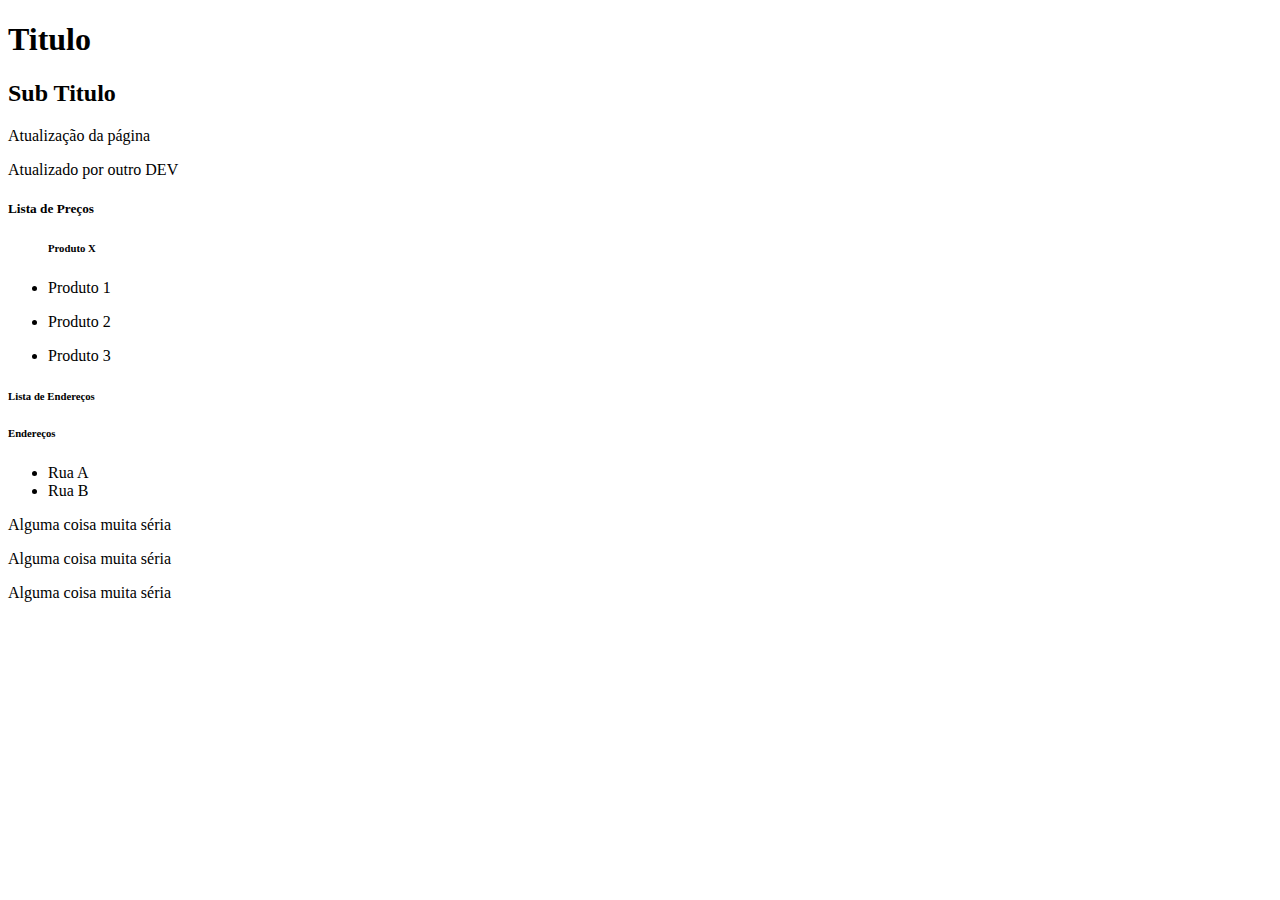
<file: index.html>
<!DOCTYPE html>
<html lang="en">
<head>
    <meta charset="UTF-8">
    <meta http-equiv="X-UA-Compatible" content="IE=edge">
    <meta name="viewport" content="width=device-width, initial-scale=1.0">
    <title>Document</title>
</head>
<body>
    <h1>Titulo</h1>
    <h2>Sub Titulo</h2>
    <p>Atualização da página</p>
    <p>Atualizado por outro DEV</p>
    <div>
        <h5>Lista de Preços</h5>
        <ul>
            <h6>Produto X</h6>
            <li><p>Produto 1</p></li>
            <li><p>Produto 2</p</li>
            <li><p>Produto 3</p</li>
        </ul>

    </div>
    <div>
        <h6>Lista de Endereços</h6>
        <h6>Endereços</h6>
        <ul>
            <li>Rua A</li>
            <li>Rua B</li>
        </ul>
    </div>
    <div>
        <p>Alguma coisa muita séria</p>
        <p>Alguma coisa muita séria</p>
        <p>Alguma coisa muita séria</p>
    </div>
</body>
</html>
</file>
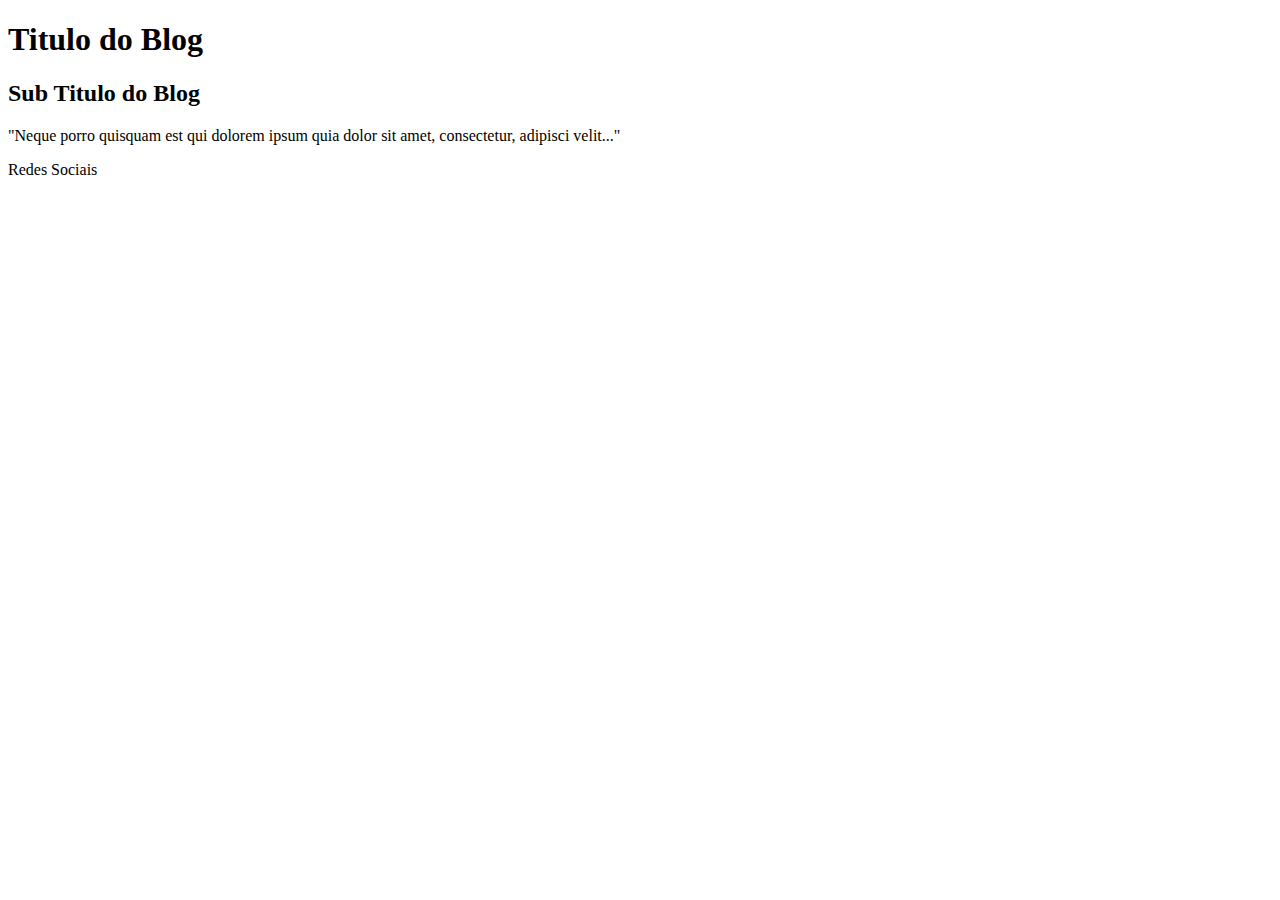
<file: blog.html>
<!DOCTYPE html>
<html lang="en">
<head>
    <meta charset="UTF-8">
    <meta http-equiv="X-UA-Compatible" content="IE=edge">
    <meta name="viewport" content="width=device-width, initial-scale=1.0">
    <title>Blog do Sistema</title>
</head>
<body>
    <h1>Titulo do Blog</h1>
    <h2>Sub Titulo do Blog</h2>
    <p>"Neque porro quisquam est qui dolorem ipsum quia dolor sit amet, consectetur, adipisci velit..."</p>
    <footer>
        <p>Redes Sociais</p>
    </footer>
</body>
</html>
</file>
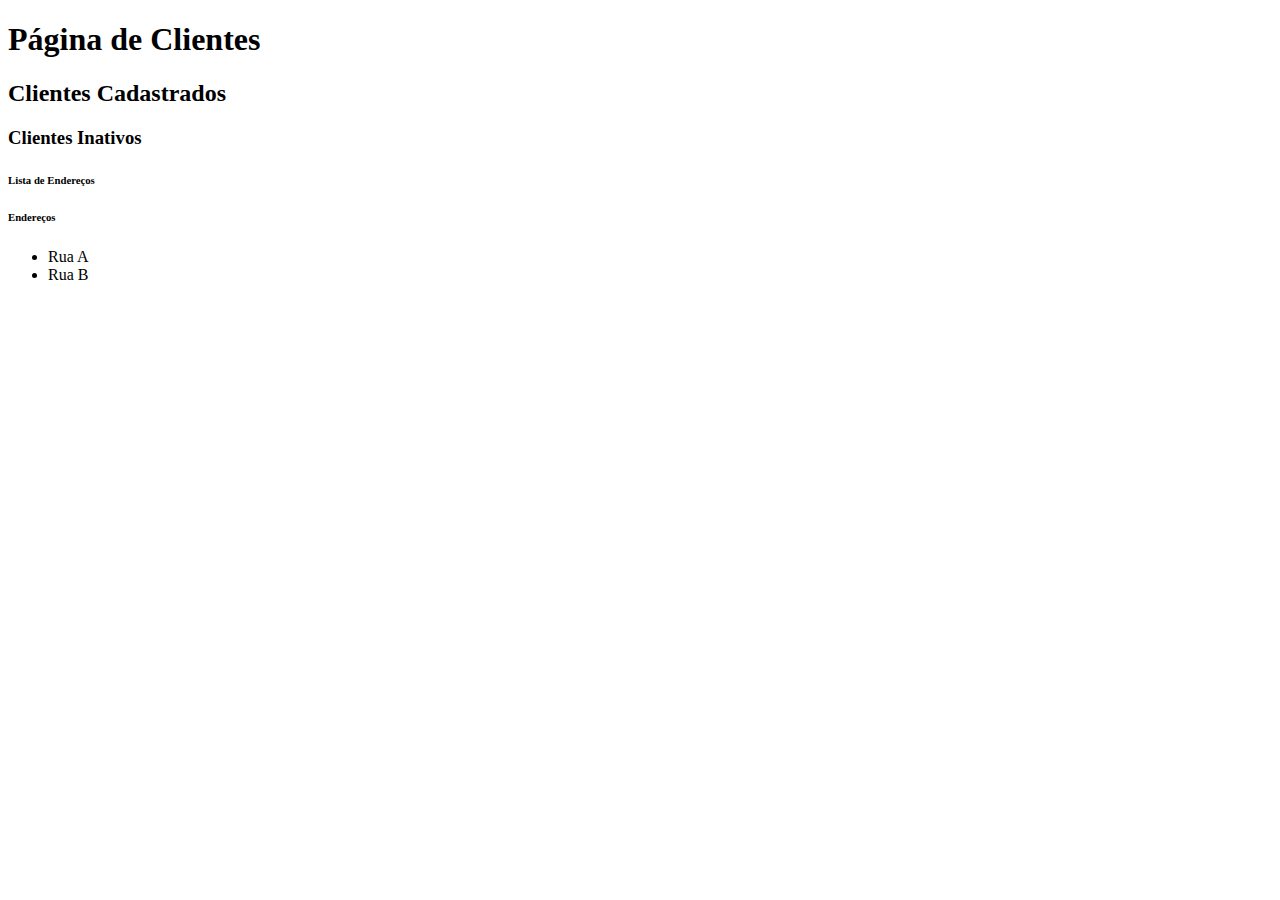
<file: clientes.html>
<!DOCTYPE html>
<html lang="en">
<head>
    <meta charset="UTF-8">
    <meta http-equiv="X-UA-Compatible" content="IE=edge">
    <meta name="viewport" content="width=device-width, initial-scale=1.0">
    <title>Clientes.com</title>
</head>
<body>
    <h1>Página de Clientes</h1>
    <h2>Clientes Cadastrados</h2>
    <h3>Clientes Inativos</h3>
    <div>
        <h6>Lista de Endereços</h6>
        <h6>Endereços</h6>
        <ul>
            <li>Rua A</li>
            <li>Rua B</li>
        </ul>
    </div>
</body>
</html>
</file>
